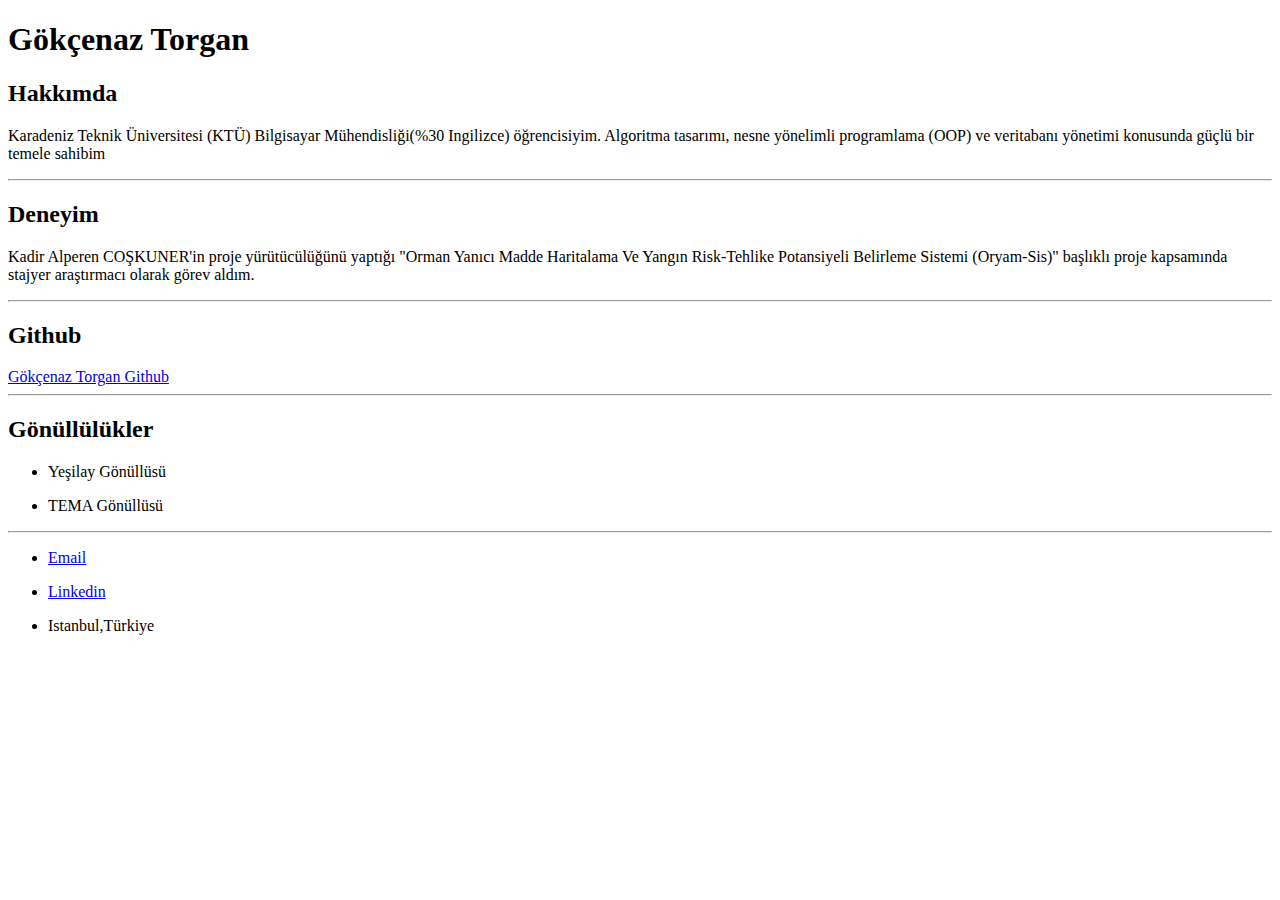
<file: index.html>
<!DOCTYPE html>
<html lang="tr">

<head>
    <meta charset="UTF-8">
    <meta name="viewport" content="width=device-width, initial-scale=1.0">
    <title>Gökçenaz Torgan</title>
</head>

<body>
    <!-- Content start-->
    <section>
        <header>
            <h1> Gökçenaz Torgan</h1>
        </header>

         <!-- Article start-->
        <article>
            <!-- Hakkımda kısmı-->
            <h2>Hakkımda</h2>
            <p>
                Karadeniz Teknik Üniversitesi (KTÜ) Bilgisayar Mühendisliği(%30 Ingilizce) öğrencisiyim. Algoritma
                tasarımı,
                nesne yönelimli programlama (OOP) ve veritabanı yönetimi konusunda güçlü bir temele sahibim
            </p>
            <hr>
        </article>
        <!-- Deneyim kısmı-->
        <article>
            <h2>Deneyim</h3>
                <p>
                    Kadir Alperen COŞKUNER'in proje yürütücülüğünü yaptığı "Orman Yanıcı Madde Haritalama Ve Yangın
                    Risk-Tehlike Potansiyeli Belirleme Sistemi (Oryam-Sis)" başlıklı proje kapsamında stajyer araştırmacı
                    olarak görev aldım.
                </p>
                <hr>
        </article>
        <article>
            <h2> Github </h3>
            <a href="https://github.com/gokcetrgn"> Gökçenaz Torgan Github</a>
                <hr>
        </article>
            
        <article>
            <h2> Gönüllülükler</h2>
                <ul>
                    <li>Yeşilay Gönüllüsü</li>
                </ul>
                <ul>
                    <li>TEMA Gönüllüsü</li>
                </ul>
                <hr>
        </article>
    <!-- Article end-->
    </section>
    <!-- Content end-->

    <footer>
        <nav>
            <ul>
                <li> <a href="mailto:gokcetorgan@gmail.com">Email</a></li>
            </ul>
            <ul>
                <li> <a href="www.linkedin.com/in/gokcetrgn">Linkedin</a></li>
            </ul>
            <ul>
                <li> Istanbul,Türkiye</li>
            </ul>
        </nav>
    </footer>
</body>

</html>
</file>
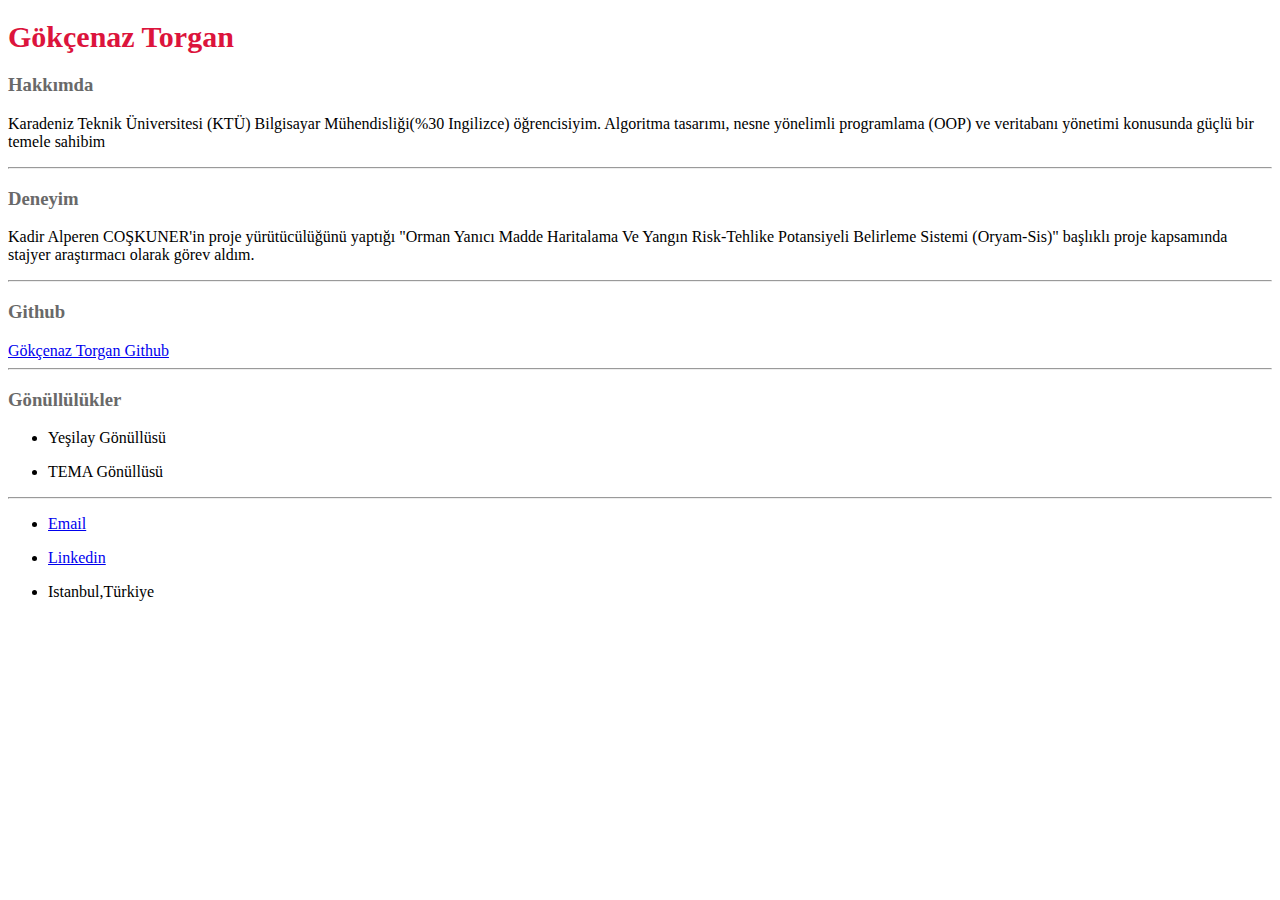
<file: 001-gokcenaz_torgan/index.html>
<!DOCTYPE html>
<html lang="tr">

<head>
    <meta charset="UTF-8">
    <meta name="viewport" content="width=device-width, initial-scale=1.0">
    <title>Gökçenaz Torgan</title>
    <link rel="stylesheet" href="other.css">
</head>

<body>
    <!-- Content start-->
    <section>
        <header>
            <h1 class="title-color"> Gökçenaz Torgan</h1>
        </header>

         <!-- Article start-->
        <article>
            <!-- Hakkımda kısmı-->
            <h3 >Hakkımda</h3>
            <p>
                Karadeniz Teknik Üniversitesi (KTÜ) Bilgisayar Mühendisliği(%30 Ingilizce) öğrencisiyim. Algoritma
                tasarımı,
                nesne yönelimli programlama (OOP) ve veritabanı yönetimi konusunda güçlü bir temele sahibim
            </p>
            <hr>
        </article>
        <!-- Deneyim kısmı-->
        <article>
            <h3 >Deneyim</h3>
                <p>
                    Kadir Alperen COŞKUNER'in proje yürütücülüğünü yaptığı "Orman Yanıcı Madde Haritalama Ve Yangın
                    Risk-Tehlike Potansiyeli Belirleme Sistemi (Oryam-Sis)" başlıklı proje kapsamında stajyer araştırmacı
                    olarak görev aldım.
                </p>
                <hr>
        </article>
        <article>
            <h3> Github </h3>
            <a href="https://github.com/gokcetrgn"> Gökçenaz Torgan Github</a>
                <hr>
        </article>
            
        <article>
            <h3> Gönüllülükler</h3>
                <ul>
                    <li>Yeşilay Gönüllüsü</li>
                </ul>
                <ul>
                    <li>TEMA Gönüllüsü</li>
                </ul>
                <hr>
        </article>
    <!-- Article end-->
    </section>
    <!-- Content end-->

    <footer>
        <nav>
            <ul>
                <li> <a href="mailto:gokcetorgan@gmail.com">Email</a></li>
            </ul>
            <ul>
                <li> <a href="www.linkedin.com/in/gokcetrgn">Linkedin</a></li>
            </ul>
            <ul>
                <li> Istanbul,Türkiye</li>
            </ul>
        </nav>
    </footer>
</body>

</html>
</file>
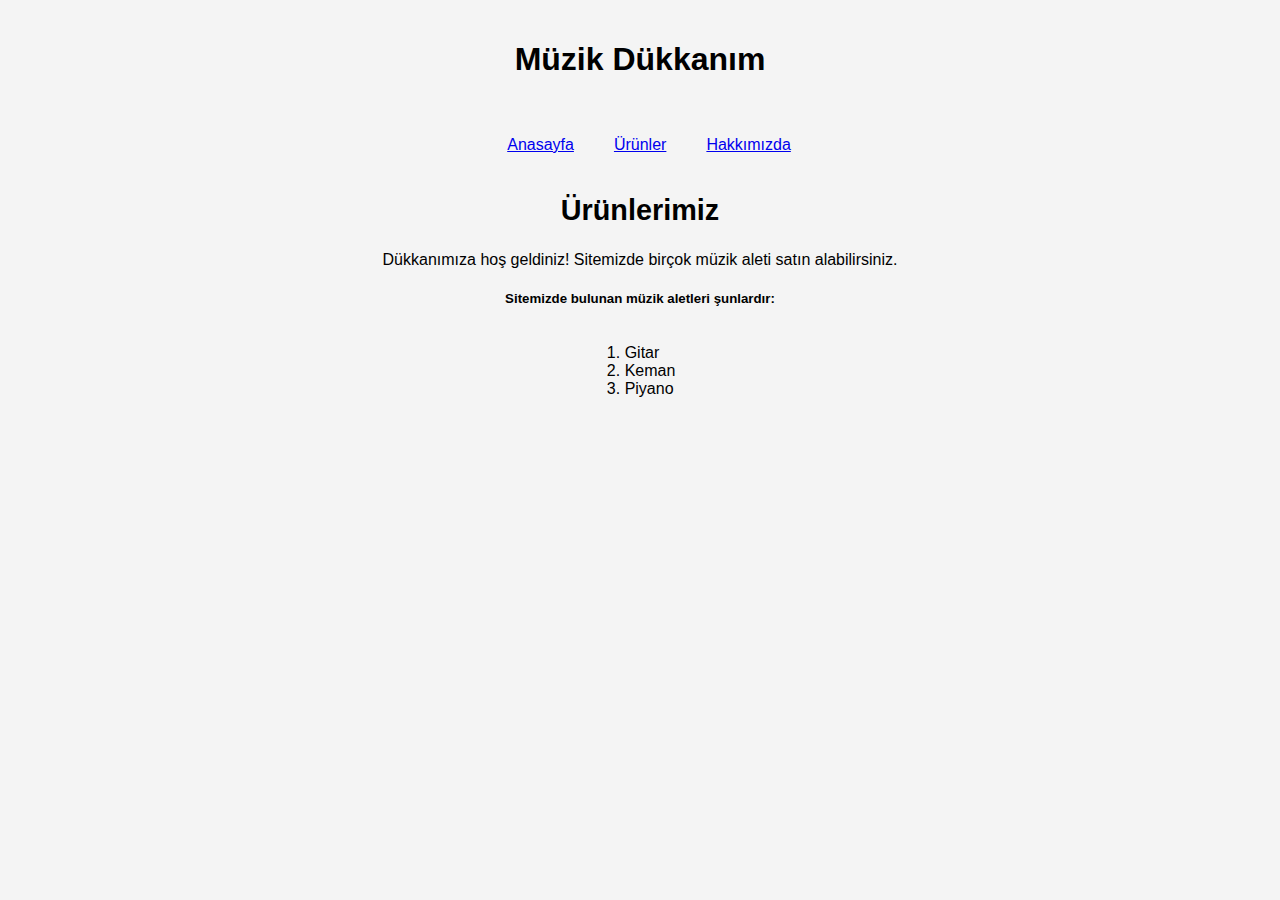
<file: 002-musicstore/index.html>
<!DOCTYPE html>
<html lang="en">
<head>
    <meta charset="UTF-8">
    <meta name="viewport" content="width=device-width, initial-scale=1.0">
    <title>Anasayfa</title>
    <link rel="stylesheet" href="cssfile.css">
</head>
<body>
    <div class="ortalama">
        <header>
            <h1>
                Müzik Dükkanım
    
            </h1>
        </header>
        <nav>
            <ul><a href="index.html">Anasayfa</a></ul>
            <ul><a href="urunler.html">Ürünler</a></ul>
            <ul><a href="hakkimizda.html">Hakkımızda</a></ul>
        </nav>

       <div> <div class="clearall"></div></div>
    
        
    </div>
    <section>
        <h2>Ürünlerimiz</h2>
        <p>Dükkanımıza hoş geldiniz! Sitemizde birçok müzik aleti satın alabilirsiniz.</p>
        <h5>Sitemizde bulunan müzik aletleri şunlardır:</h5>
        <ol><li>Gitar</li>
        <li>Keman</li>
        <li>Piyano</li></ol>
    </section>

</body>
</html>
</file>
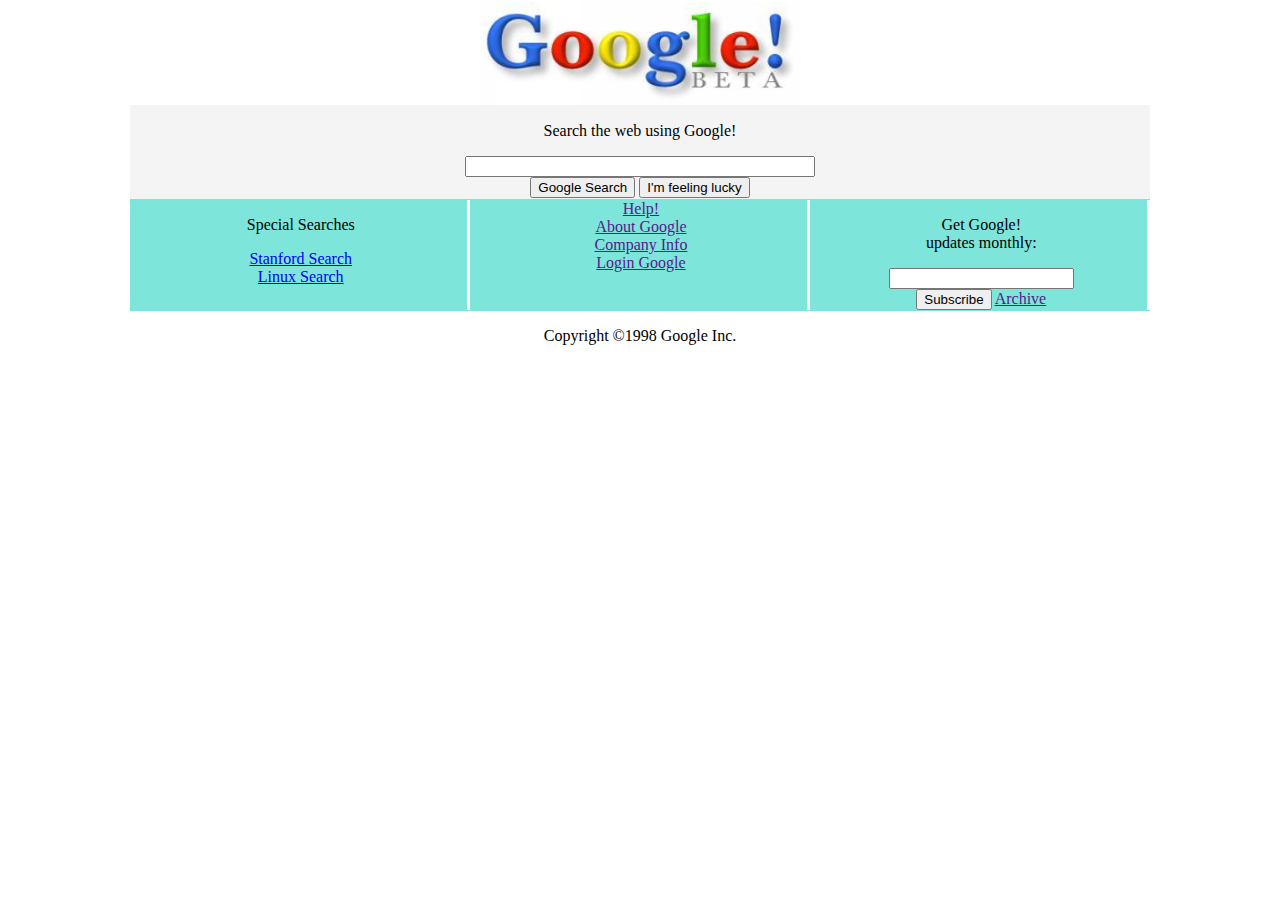
<file: 003-google_eski/index.html>
<!DOCTYPE html>
<html lang="en">

<head>
    <meta charset="UTF-8">
    <meta name="viewport" content="width=, initial-scale=1.0">
    <title>Google!</title>
    <link rel="stylesheet" href="cssfile.css">

</head>

<body>
    <logo>
        <img src="google.jpg" alt="Google Image">
    </logo>
    <search>
        <p>Search the web using Google!</p>
        <input type="Search"> <br>
        <button>Google Search</button>
        <button>I'm feeling lucky</button>
    </search>
    <footer>
        <div class="specialshares">
            <p>Special Searches<br></p>
            <a href="/web/19981202230410/http://www.google.com/stanford">Stanford Search</a><br>
            <a href="/web/19981202230410/http://www.google.com/linux">Linux Search</a><br>
        </div>
    
        <div class="about">
            <a href="">Help!</a> <br>
            <a href="">About Google</a> <br>
            <a href="">Company Info</a> <br>
            <a href="">Login Google</a>  <br>
        </div>
    
        <div class="subscribe">
            <p>Get Google! <br> updates monthly: </p>
            <input type="email"> <br>
            <button>Subscribe</button> 
            <a href="">Archive</a>
        </div>
    </footer>

    <div  class="copyright">
        <p>Copyright ©1998 Google Inc.</p>
    </div>
</body>

</html>
</file>
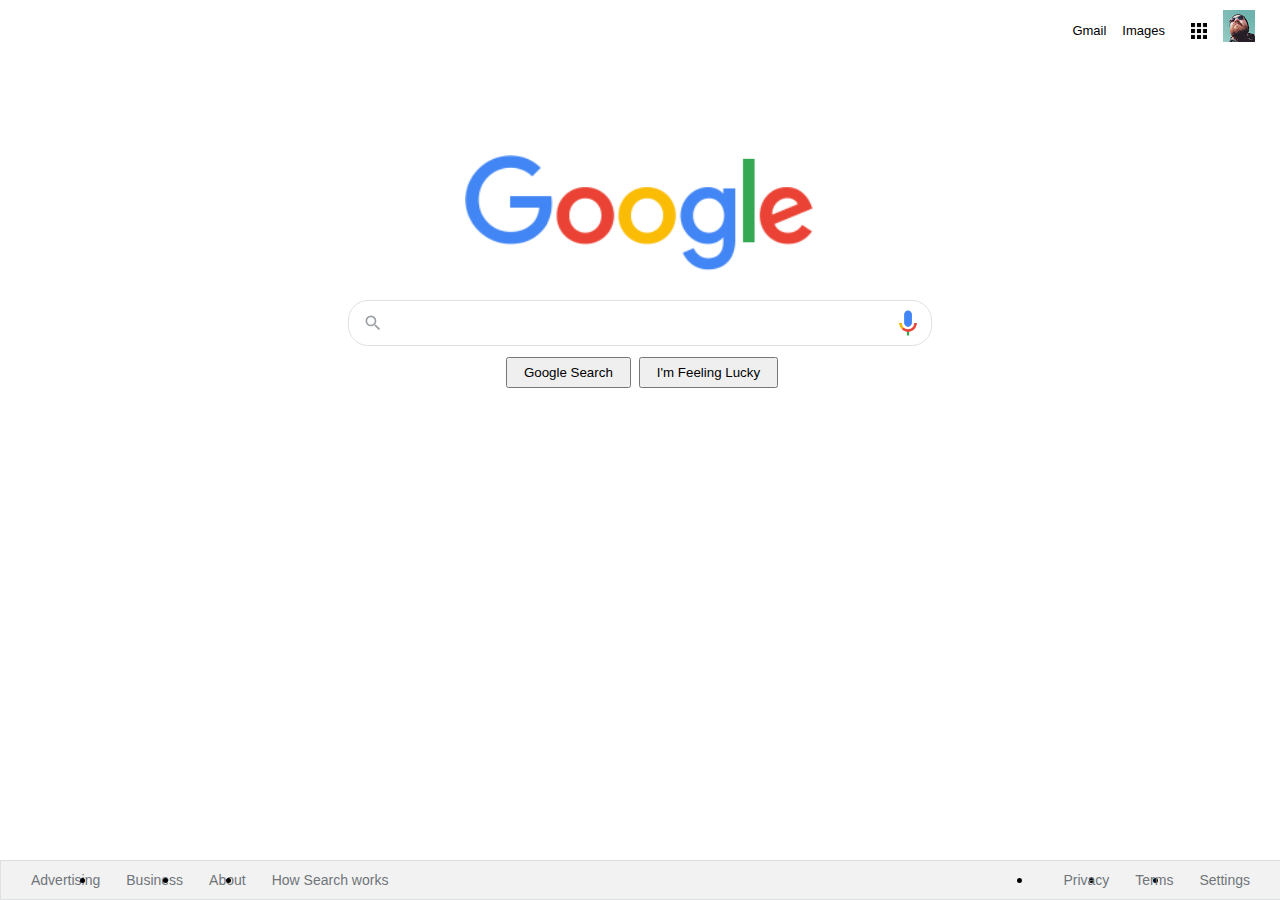
<file: 004-google_yeni/index.html>
<!DOCTYPE html>
<html lang="en">

<head>
    <meta charset="UTF-8" />
    <meta name="viewport" content="width=device-width, initial-scale=1.0" />
    <link rel="stylesheet" href="style.css" />
    <title>Google</title>
</head>

<body>
    <div class="panel">
        <nav>
            <div class="header">
                <li style="float: right; pic headerli">
                    <a href="https://www.github.com/cengizcmataraci" target="_blank"><img src="assets/profilepic.jpg"
                            alt="" style="margin-right: 1px;" /></a>
                </li>
                <li style="float: right; margin: 8px" class="headerli">
                    <a href="https://www.google.com.tr/intl/en/about/products?tab=wh"><img src="assets/image.png" alt=""
                            style="width: 16px; height: 16px; margin-right: 3px;"></a>
                </li>
                <li style="float: right; margin: 8px; margin-left: -2px;" class="headerli">
                    <a href="https://www.google.com.tr/imghp?hl=en&tab=wi&authuser=0&ogbl">Images</a>
                </li>
                <li style="float: right; margin: 8px" class="headerli">
                    <a href="https://mail.google.com/mail/?tab=wm&authuser=0&ogbl">Gmail</a>
                </li>



            </div>
        </nav>
        <div class="container">
            <img src="assets/logo.png" width="350px" alt="" />
        </div>
        <div class="search-area">
            <div class="search">
                <div class="search-img">
                    <span>
                        <svg focusable="false" xmlns="http://www.w3.org/2000/svg" viewBox="0 0 24 24">
                            <path
                                d="M15.5 14h-.79l-.28-.27A6.471 6.471 0 0 0 16 9.5 6.5 6.5 0 1 0 9.5 16c1.61 0 3.09-.59 4.23-1.57l.27.28v.79l5 4.99L20.49 19l-4.99-5zm-6 0C7.01 14 5 11.99 5 9.5S7.01 5 9.5 5 14 7.01 14 9.5 11.99 14 9.5 14z">
                            </path>
                        </svg>
                    </span>
                </div>
                <div class="input-enter">
                    <div class="input-area">
                        <input type="text" class="input" maxlength="2048" autofocus="true" />
                    </div>
                </div>
            </div>
        </div>

        <div class="buttons">
            <a href=""><button class="googlesearch">Google Search</button></a>
            <a href=""><button class="feelinglucky">I'm Feeling Lucky</button></a>
        </div>
    </div>

    <nav>
        <navfooter class="footer">
            <li class="footerli">
                <a
                    href="https://www.google.com/intl/en_tr/ads/?subid=ww-ww-et-g-awa-a-g_hpafoot1_1!o2&utm_source=google.com&utm_medium=referral&utm_campaign=google_hpafooter&fg=1">Advertising</a>
            </li>
            <li class="footerli">
                <a
                    href="https://www.google.com/services/?subid=ww-ww-et-g-awa-a-g_hpbfoot1_1!o2&utm_source=google.com&utm_medium=referral&utm_campaign=google_hpbfooter&fg=1">Business</a>
            </li>
            <li class="footerli">
                <a
                    href="https://about.google/?utm_source=google-TR&utm_medium=referral&utm_campaign=hp-footer&fg=1">About</a>
            </li>
            <li class="footerli">
                <a href="https://google.com/search/howsearchworks/?fg=1">How Search works</a>
            </li>

            <li class="footerli" style="float: right; margin-right: 35px">
                <a href="https://www.google.com/preferences?hl=en">Settings</a>
            </li>

            <li class="footerli" style="float: right">
                <a href="https://policies.google.com/terms?hl=en-TR&fg=1">Terms</a>
            </li>

            <li class="footerli" style="float: right">
                <a href="https://policies.google.com/privacy?hl=en-TR&fg=1">Privacy</a>
            </li>
        </navfooter>
    </nav>
</body>

</html>
</file>
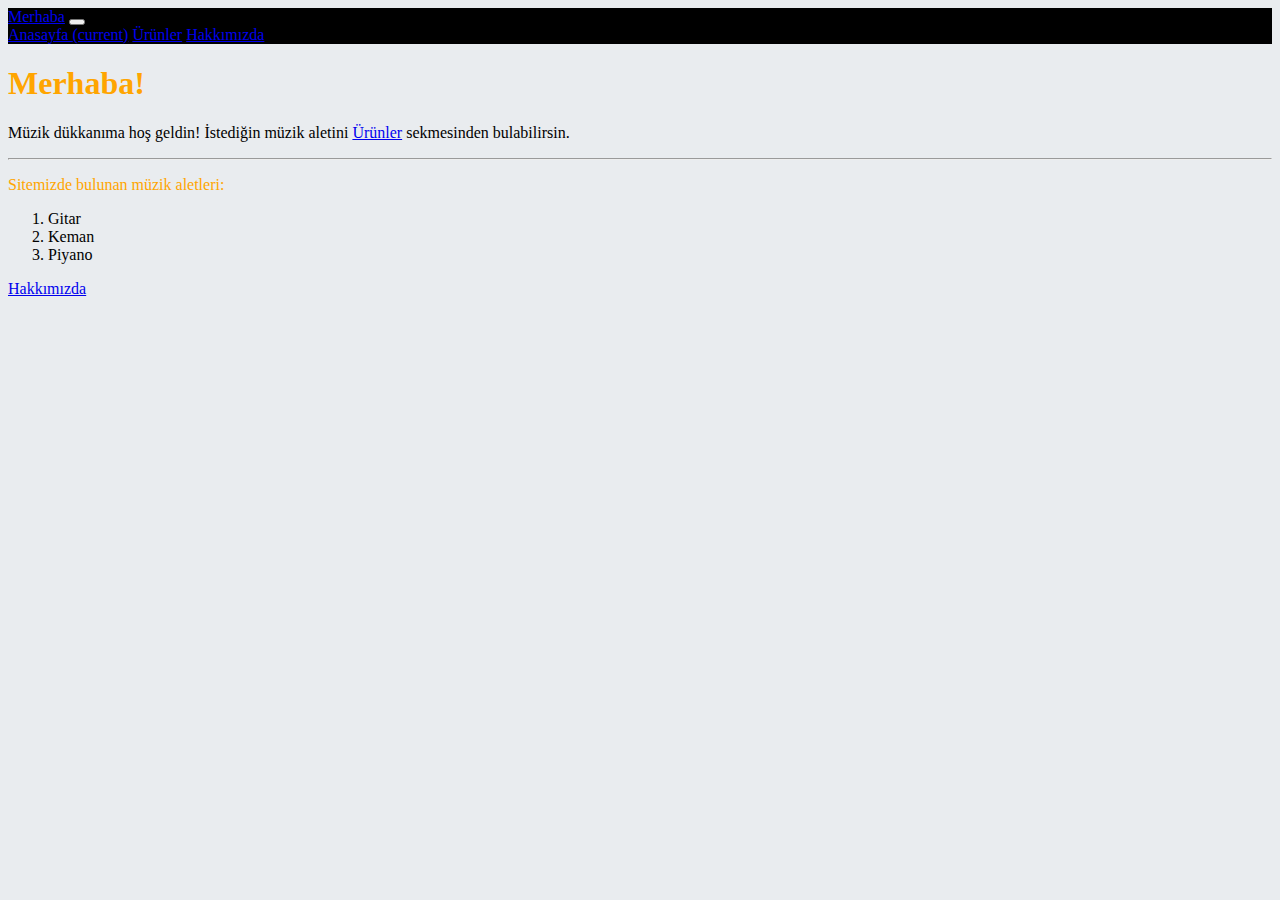
<file: 005-musicstore_with_bootstrap/index.html>
<!doctype html>
<html lang="en">

<head>
    <!-- Required meta tags -->
    <meta charset="utf-8">
    <meta name="viewport" content="width=device-width, initial-scale=1, shrink-to-fit=no">

    <!-- Bootstrap CSS -->
    <link rel="stylesheet" href="https://cdn.jsdelivr.net/npm/bootstrap@4.5.3/dist/css/bootstrap.min.css"
        integrity="sha384-TX8t27EcRE3e/ihU7zmQxVncDAy5uIKz4rEkgIXeMed4M0jlfIDPvg6uqKI2xXr2" crossorigin="anonymous">

    <title>Anasayfa</title>
</head>

<body style="background-color: #E9ECEF;">
    <nav class="navbar navbar-expand-lg navbar-light bg-light" style="background-color:black ;">
        <a class="navbar-brand" href="#">Merhaba</a>
        <button class="navbar-toggler" type="button" data-toggle="collapse" data-target="#navbarNavAltMarkup" aria-controls="navbarNavAltMarkup" aria-expanded="false" aria-label="Toggle navigation">
          <span class="navbar-toggler-icon"></span>
        </button>
        <div class="collapse navbar-collapse" id="navbarNavAltMarkup">
          <div class="navbar-nav">
            <a class="nav-link active" href="index.html">Anasayfa <span class="sr-only">(current)</span></a>
            <a class="nav-link" href="urunler.html">Ürünler</a>
            <a class="nav-link" href="hakkimizda.html">Hakkımızda</a>
        </div>
      </nav>

    <div class="jumbotron jumbotron-fluid">
        <h1 class="text-center" style="color: orange;">Merhaba!</h1>
        <p class="text-center" role="alert"> Müzik dükkanıma hoş geldin! İstediğin müzik aletini <a href="urunler.html" class="alert-link">Ürünler</a> sekmesinden bulabilirsin. </p>
        <hr class="border  opacity-90">
        <p class="text-center" style="color: orange;">Sitemizde bulunan müzik aletleri:</p>
        <ol class="list-group text-center">
            <li >Gitar</li>
            <li>Keman</li>
            <li>Piyano</li>
        </ol>
       <div class="text-center"> <a href="hakkimizda.html" class="btn btn-outline-danger" role="button" aria-pressed="true">Hakkımızda</a>
       </div>

    </div>

    <!-- Optional JavaScript; choose one of the two! -->

    <!-- Option 1: jQuery and Bootstrap Bundle (includes Popper) -->
    <script src="https://code.jquery.com/jquery-3.5.1.slim.min.js"
        integrity="sha384-DfXdz2htPH0lsSSs5nCTpuj/zy4C+OGpamoFVy38MVBnE+IbbVYUew+OrCXaRkfj"
        crossorigin="anonymous"></script>
    <script src="https://cdn.jsdelivr.net/npm/bootstrap@4.5.3/dist/js/bootstrap.bundle.min.js"
        integrity="sha384-ho+j7jyWK8fNQe+A12Hb8AhRq26LrZ/JpcUGGOn+Y7RsweNrtN/tE3MoK7ZeZDyx"
        crossorigin="anonymous"></script>

    <!-- Option 2: jQuery, Popper.js, and Bootstrap JS
    <script src="https://code.jquery.com/jquery-3.5.1.slim.min.js" integrity="sha384-DfXdz2htPH0lsSSs5nCTpuj/zy4C+OGpamoFVy38MVBnE+IbbVYUew+OrCXaRkfj" crossorigin="anonymous"></script>
    <script src="https://cdn.jsdelivr.net/npm/popper.js@1.16.1/dist/umd/popper.min.js" integrity="sha384-9/reFTGAW83EW2RDu2S0VKaIzap3H66lZH81PoYlFhbGU+6BZp6G7niu735Sk7lN" crossorigin="anonymous"></script>
    <script src="https://cdn.jsdelivr.net/npm/bootstrap@4.5.3/dist/js/bootstrap.min.js" integrity="sha384-w1Q4orYjBQndcko6MimVbzY0tgp4pWB4lZ7lr30WKz0vr/aWKhXdBNmNb5D92v7s" crossorigin="anonymous"></script>
    -->
</body>

</html>
</file>
<file: 001-gokcenaz_torgan/other.css>
h1 {
    font-size: 30px;
}

.title-color{
    color: crimson;
}

h3{
    color: dimgrey;
}
</file>
<file: 002-musicstore/cssfile.css>
body {
    font-family: Arial, sans-serif;
    margin: 0;
    padding: 0;
    background-color: #f4f4f4;
}

.ortalama {
    width: 27%;
    margin: 0 auto;
}

/* Header */
header {
    text-align: center;
    padding: 20px 0;
}

header h1 {
    font-size: 2em;
}

/* Navigation */
nav ul {
    float: left;
}

.clearall{
    clear: both;
}

nav ul li a {
    color: white;
    text-decoration: none;
    padding: 10px 20px;
    display: block;
}



/* Section Styling */
section {
    margin-top: 20px;
    text-align: center;
}

section h2 {
    font-size: 1.8em;
}

section ol {
    text-align: left;
    display: inline-block;
    padding-left: 20px;
}
</file>
<file: 003-google_eski/cssfile.css>
body {
    margin: 0;
    padding: 2px;
    background-color: white;
}

img {
    display: block;
    margin-left: auto;
    margin-right: auto;
    width: 25%;
}

search {
    display: block;
    padding: 1px;
    width: auto;
    height: auto;
    margin-left: 10%;
    margin-right: 10%;
    background-color: #f4f4f4;
    text-align: center;
}

search input {
    width: 350px;
}

footer {
    display: flex;
    text-align: center;
    background-color: #7EE5DA;
    width: auto;
    height: auto;
    margin-left: 10%;
    margin-right: 10%;
}
.specialshares, .about, .subscribe {
    align-items: center;
    flex: 1;
    text-align: center;
    float: left;
    width: auto;
    border-right: 3px solid white;
    margin: 1px 0 1px 5px;
}




.copyright {
    text-align: center;
}
</file>
<file: 004-google_yeni/style.css>
.header {
    list-style-type: none;
    margin: 10px;
    overflow: hidden;
    margin-right: 16px;
    font-family: arial,sans-serif;
    font-size: 13px;
  }
  
  .headerli a {
    display: block;
    float: left;
    color: black;
    text-align: center;
    padding: 5px 5px;
    margin-left:auto;
      margin-right:auto;
    text-decoration: none;
  }
  
  .headerli a:hover {
    text-decoration: underline;
  }
  
  .container {
    text-align: center;
    margin: 100px;
  }
  
  .search-area {
    background: #fff;
    display: flex;
    border: 1px solid #dfe1e5;
    box-shadow: none;
    z-index: 3;
    height: 44px;
    margin: 0 auto;
    margin-top: -77px;
    width: 582px;
    border-radius: 20px;

  }
  
  .search-area:hover {
  box-shadow: 0 2px 3px 0 rgba(0,0,0,0.24), 0 2px 5px 0 rgba(0,0,0,0.19);
  }
  
  .search {
    flex: 1;
    display: flex;
    padding: 5px 8px 0 16px;
    padding-left: 14px;
  }
  
  .search-img {
    display: flex;
    align-items: center;
    padding-right: 13px;
    margin-top: -5px;
  }
  
  .search-img span {
    color: #9aa0a6;
    height: 20px;
    width: 20px;
    margin-top: 0px;
    display: inline-block;
    fill: currentColor;
    line-height: 24px;
    position: relative;
  }
  
  .buttons{
    text-align: center;
    color: #f2f2f2;
  }
  .input-enter {
    display: flex;
    flex: 1;
    flex-wrap: wrap;
  }
  
  .input-area {
    color: transparent;
    flex: 100%;
    white-space: pre;
    font: 16px arial, sans-serif;
    line-height: 34px;
    border-radius: 20px;
    height: 34px !important;
    display: block;
  }
  
  .input {
    margin: 0;
    padding: 0;
    outline: none;
    border: none;
    word-wrap: break-word;
    outline: none;
    width: 100%;
    display: flex;
    flex: 100%;
    margin-top: -68px;
    font: 16px arial, sans-serif;
    line-height: 34px;
    height: 34px !important;
    text-rendering: auto;
    letter-spacing: normal;
    word-spacing: normal;
    text-transform: none;
    text-indent: 0px;
    text-shadow: none;
    text-align: start;
    appearance: textfield;
    background-image:url("assets/voicelogo.png");
    background-repeat: no-repeat;
    background-position: right;
    background-size: 30px;
    
    cursor: text;
  }
  
  .googlesearch {
    margin: 11px 4px;
    padding: 0 16px;
    line-height: 27px;
    min-width: 54px;
    text-align: center;
    cursor: pointer;
    user-select: none;
  }
  
  .feelinglucky {
    padding: 0 16px;
    line-height: 27px;
    min-width: 54px;
    text-align: center;
    cursor: pointer;
    user-select: none;
  }
  
  .footer {
    margin: 0;
    padding: 0;
    overflow: hidden;
    background-color: #f2f2f2;
    border: 1px solid #dfe1e5;
    border-top: 1px solid #dadce0;
    position: fixed;
    bottom: 0;
    width: 100%;
    margin-left: -8px;
    line-height: 10px;
  }
  
  .footerli {
    float: left;
  }
  
  .footerli a {
    display: block;
    color: #70757a;
    text-align: center;
    padding: 14px 16px;
    text-decoration: none;
    font-family: arial, sans-serif;
    font-size: 14px;
    margin-left: 14px;
    margin-right: -20px;
  }
  
  .footerli a:hover {
    text-decoration: underline;
  }
</file>
